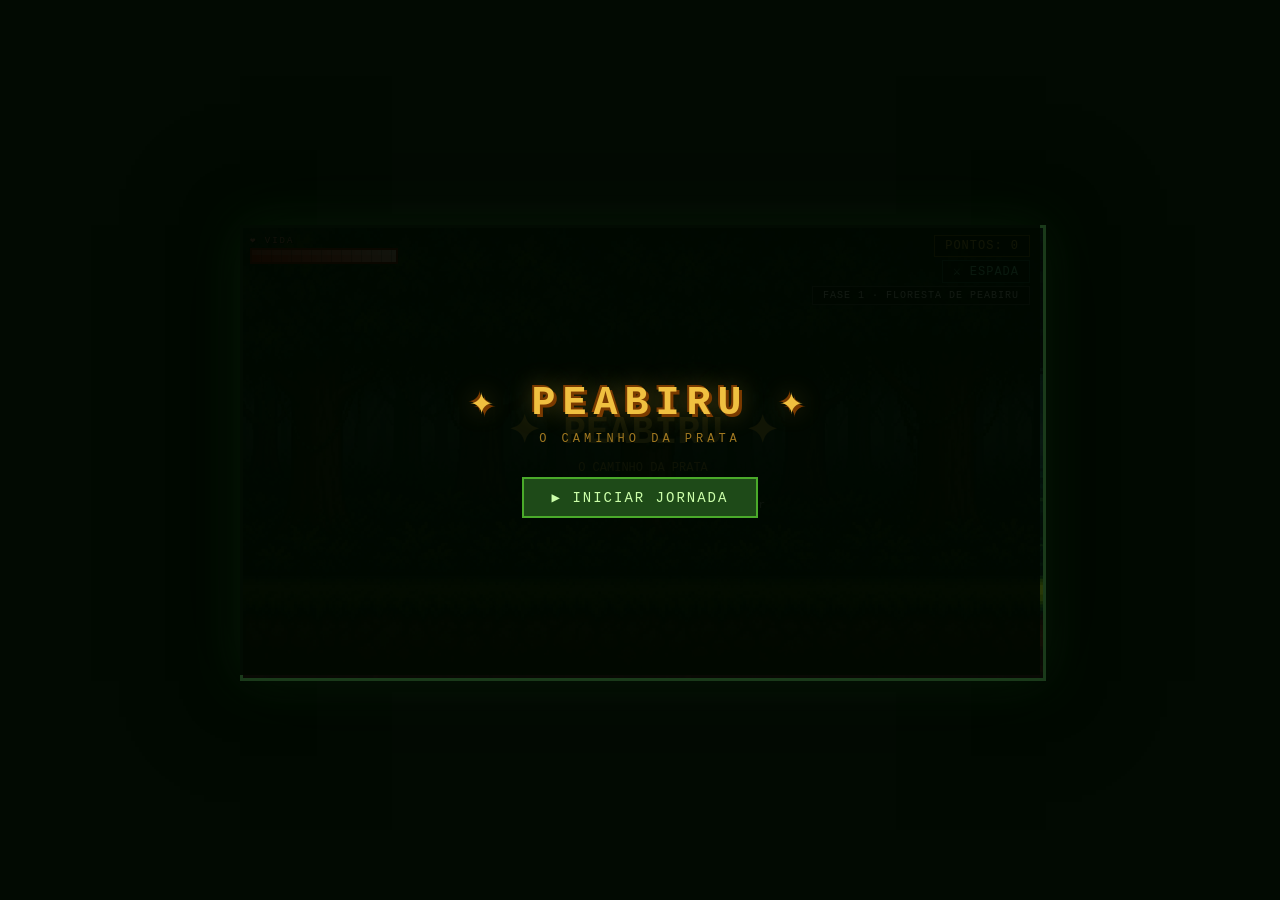
<file: index.html>
<!DOCTYPE html>
<html lang="pt-BR">
<head>
<meta charset="UTF-8">
<title>Peabiru — O Caminho da Prata</title>
<link rel="stylesheet" href="css/index.css">
</head>
<body>
<div id="wrap">
<canvas id="c" width="800" height="450"></canvas>


<div id="hud">
  <div id="hud-hp">
    <div id="hp-lbl">❤ VIDA</div>
    <div id="hp-bar-bg"><div id="hp-bar-fill"></div></div>
    <div id="hp-hearts"></div>
  </div>
  <div id="hud-right">
    <div class="hud-pill" id="score-el">PONTOS: 0</div>
    <div class="hud-pill" id="weapon-el">⚔ ESPADA</div>
    <div class="hud-pill" id="phase-el">FASE 1 · FLORESTA DE PEABIRU</div>
  </div>
</div>
<div id="msg"></div>


<div id="overlay">

  <div id="s-menu">
    <div class="pxl-title">✦ PEABIRU ✦</div>
    <div class="pxl-sub">O CAMINHO DA PRATA</div>
    <button class="pxl-btn " onclick="showTrailer()">▶ INICIAR JORNADA</button>
  </div>

  <div id="s-trailer" style="display:none">
    <div class="pxl-title" style="font-size:20px;margin-bottom:12px">✦ A LENDA DE PEABIRU ✦</div>
    <div class="trailer-txt" id="trailer-body"></div>
    <button class="pxl-btn" style="margin-top:16px" onclick="showTutorial()">CONTINUAR »</button>
  </div>

  <div id="s-tutorial" style="display:none">
    <div class="pxl-title" style="font-size:20px;margin-bottom:12px">✦ CONTROLES ✦</div>
    <div class="ctrl-row"><span class="ctrl-key">↑ / W / ESPAÇO</span><span class="ctrl-lbl">Pular</span></div>
    <div class="ctrl-row"><span class="ctrl-key">→ / D</span><span class="ctrl-lbl">Mover para frente</span></div>
    <div class="ctrl-row"><span class="ctrl-key">← / A</span><span class="ctrl-lbl">Mover para trás</span></div>
    <div class="ctrl-row"><span class="ctrl-key">F</span><span class="ctrl-lbl">Atacar com a arma atual</span></div>
    <div class="ctrl-row"><span class="ctrl-key">G</span><span class="ctrl-lbl">Interagir com indígenas</span></div>
    <div style="color:#88cc88;font-size:11px;margin:10px 0;line-height:1.9;text-align:center">
      🍊 Frutas = +100 pts  
      ⚔ Matar inimigo = +50 pts<br>
      ❤ A cada 1000 pts uma vida é restaurada <br>
      🐍 Pule sobre inimigos ou pressione F<br>
      🪵 Apenas troncos CAINDO causam dano — os do chão são decoração!<br>

      OBS: Os indígenas podem oferecer novas armas ou dar dano. Tudo é uma surpresa.
    </div>
    <button class="pxl-btn" onclick="startGame()">⚔ COMEÇAR FASE 1</button>
  </div>

  <div id="s-over" style="display:none">
    <div class="pxl-title" style="color:#ff5555">✦ GAME OVER ✦</div>
    <div style="color:#cc7777;font-size:13px;margin:12px 0">Pedro caiu no caminho de Peabiru...</div>
    <div id="go-score" style="color:#f0c040;font-size:16px;margin-bottom:16px"></div>
    <button class="pxl-btn" onclick="restartGame()">↺ TENTAR NOVAMENTE</button>
  </div>

<div id="s-win" style="display:none">
  <div class="pxl-title" style="color:#ffee44">
    ✦ FASE 1 CONCLUÍDA ✦
  </div>

  <div style="margin-top:25px">
    <button class="pxl-btn" onclick="restartGame()">
      ↺ JOGAR NOVAMENTE
    </button>

    <button class="pxl-btn" onclick="goToNextPhase()">
      ▶ IR PARA A PRÓXIMA FASE
    </button>
  </div>
</div>

</div>
</div>




<script src="js/index.js"></script>
</body>
</html>
</file>
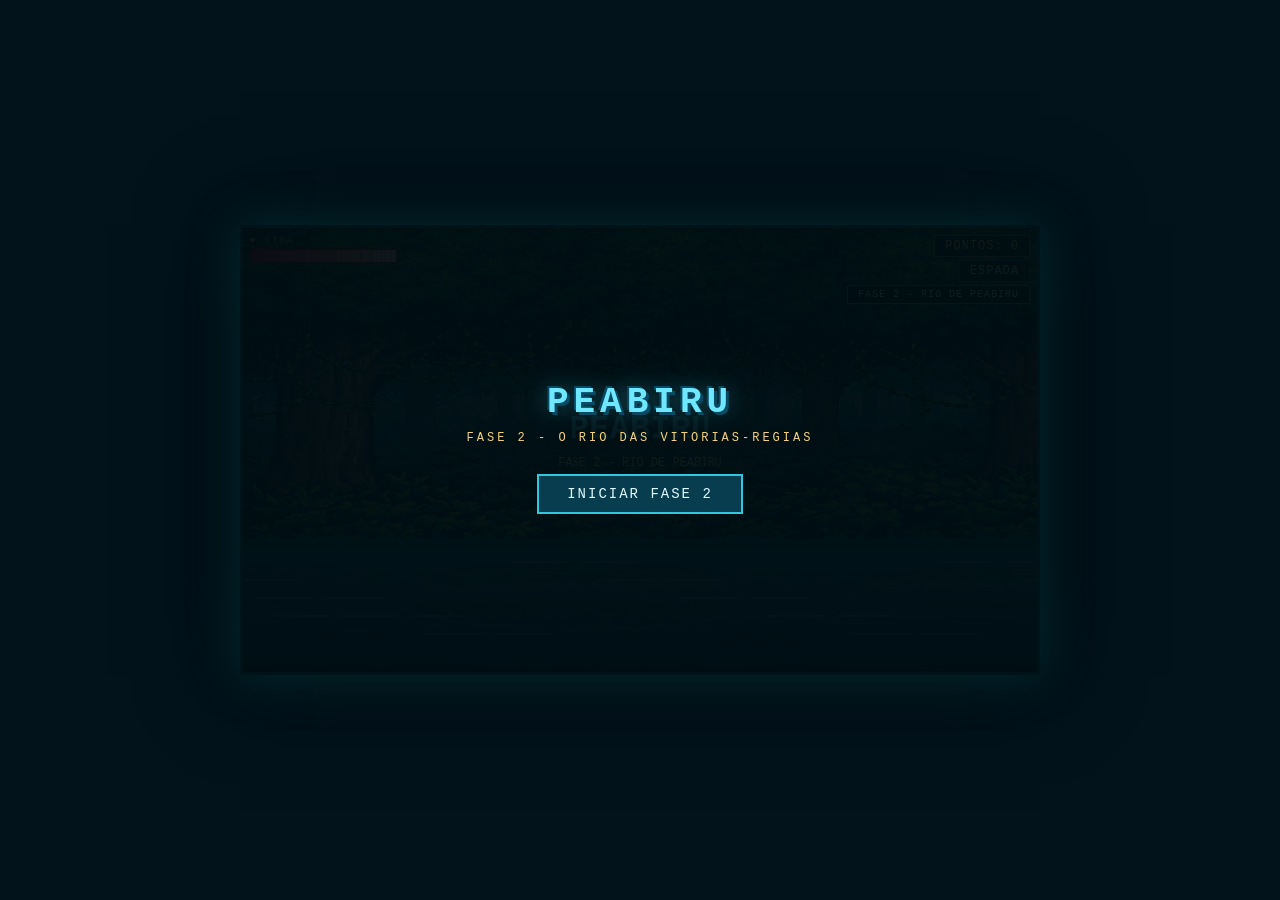
<file: fase2.html>
<!DOCTYPE html>
<html lang="pt-BR">
<head>
<meta charset="UTF-8">
<title>Peabiru - Fase 2: Rio das Vitorias-Regias</title>
<link rel="stylesheet" href="css/fase2.css">
</head>
<body>
<div id="wrap">
<canvas id="c" width="800" height="450"></canvas>

<div id="hud">
  <div id="hud-hp">
    <div id="hp-lbl">❤ VIDA</div>
    <div id="hp-bar-bg"><div id="hp-bar-fill"></div></div>
    <div id="hp-hearts"></div>
  </div>
  <div id="hud-right">
    <div class="hud-pill" id="score-el">PONTOS: 0</div>
    <div class="hud-pill" id="weapon-el">ESPADA</div>
    <div class="hud-pill" id="phase-el">FASE 2 - RIO DE PEABIRU</div>
  </div>
</div>
<div id="msg"></div>

<div id="overlay">
  <div id="s-menu">
    <div class="pxl-title">PEABIRU</div>
    <div class="pxl-sub">FASE 2 - O RIO DAS VITORIAS-REGIAS</div>
    <button class="pxl-btn" onclick="showRiverIntro()">INICIAR FASE 2</button>
  </div>

  <div id="s-intro" style="display:none">
    <div class="pxl-title" style="font-size:20px">O RIO NAO PERDOA</div>
    <div class="trailer-txt" id="intro-body"></div>
    <button class="pxl-btn" style="margin-top:16px" onclick="showTutorial()">CONTINUAR</button>
  </div>

  <div id="s-tutorial" style="display:none">
    <div class="pxl-title" style="font-size:20px">CONTROLES</div>
    <div class="ctrl-row"><span class="ctrl-key">↑ / W / ESPAÇO</span><span class="ctrl-lbl">Pular</span></div>
    <div class="ctrl-row"><span class="ctrl-key">→ / D</span><span class="ctrl-lbl">Mover para frente</span></div>
    <div class="ctrl-row"><span class="ctrl-key">← / A</span><span class="ctrl-lbl">Mover para trás</span></div>
    <div class="ctrl-row"><span class="ctrl-key">F</span><span class="ctrl-lbl">Atacar com a arma atual</span></div>
    <div class="ctrl-row"><span class="ctrl-key">G</span><span class="ctrl-lbl">Interagir com indígenas</span></div>
    <div style="color:#9fffe9;font-size:11px;line-height:1.8;margin:12px 0">
      Agua = morte imediata. Peixes podem ser derrotados com ataque ou pisao.<br>
      Passaros dao rasantes. Frutas valem +100 pontos. Inimigos valem +50.
    </div>
    <button class="pxl-btn" onclick="startGame()">COMECAR</button>
  </div>

  <div id="s-over" style="display:none">
    <div class="pxl-title" style="color:#ff6363">GAME OVER</div>
    <div style="color:#ffb0b0;font-size:13px;margin:12px 0">Pedro foi vencido pelo rio de Peabiru.</div>
    <div id="go-score" style="color:#ffd666;font-size:16px;margin-bottom:16px"></div>
    <button class="pxl-btn" onclick="restartGame()">TENTAR NOVAMENTE</button>
  </div>

  <div id="s-win" style="display:none">
    <div class="pxl-title" style="color:#ffee66">FASE 2 COMPLETA!</div>
    <div style="color:#b7ffbf;font-size:13px;line-height:2;margin:12px 0">
      Pedro atravessou o rio.<br>Agora o caminho aponta para a montanha.
    </div>
    <div id="win-score" style="color:#ffd666;font-size:16px;margin-bottom:16px"></div>
    <button class="pxl-btn" onclick="restartGame()">JOGAR NOVAMENTE</button>
    <button class="pxl-btn" onclick="goToFinalPhase()">IR PARA A FASE FINAL</button>
  </div>
</div>
</div>


<script src="js/fase2.js"></script>
</body>
</html>
</file>
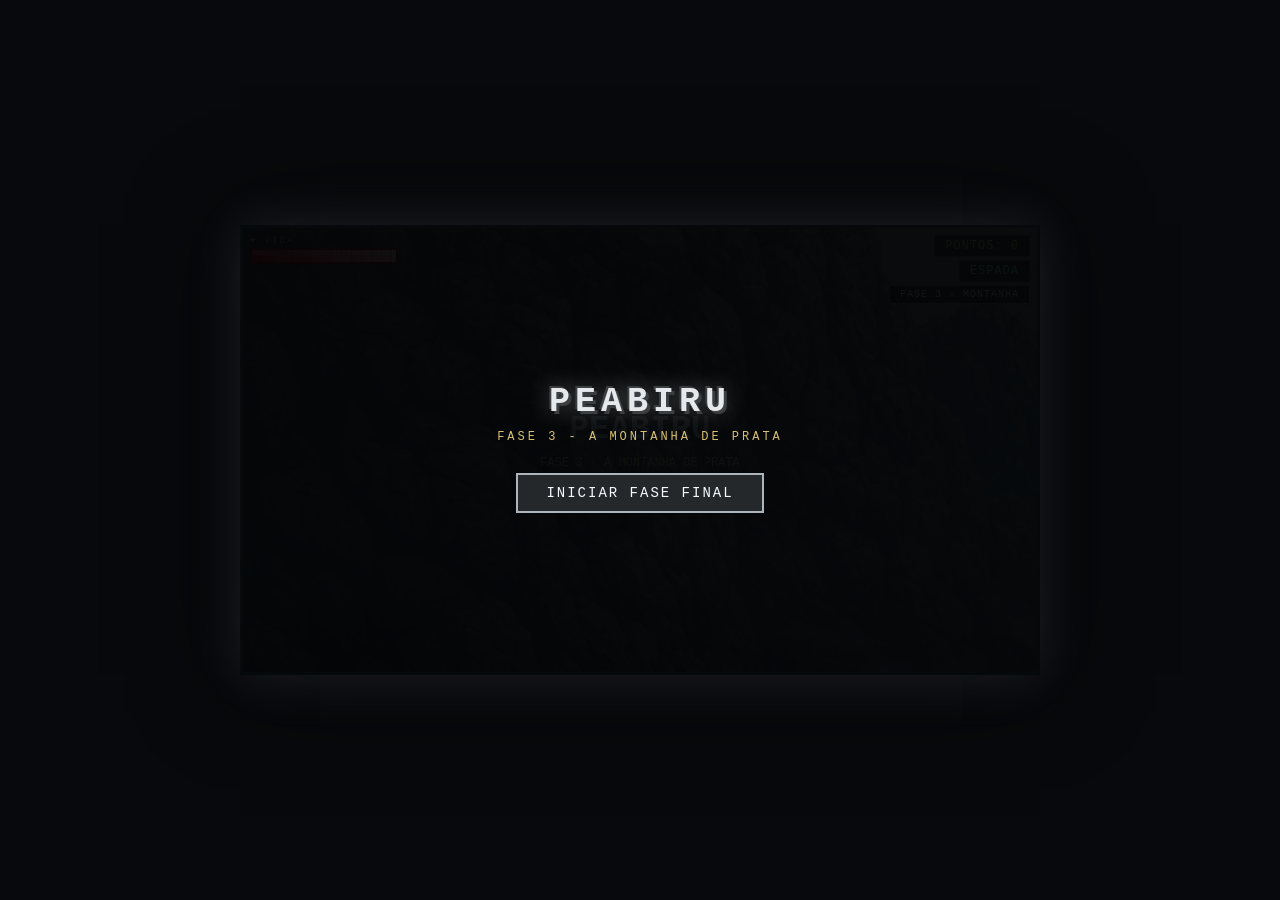
<file: fase3.html>
<!DOCTYPE html>
<html lang="pt-BR">
<head>
<meta charset="UTF-8">
<title>Peabiru - Fase 3: A Montanha de Prata</title>
<link rel="stylesheet" href="css/fase3.css">
</head>
<body>
<div id="wrap">
<canvas id="c" width="800" height="450"></canvas>
<div id="hud">
  <div id="hud-hp"><div id="hp-lbl">❤ VIDA</div><div id="hp-bar-bg"><div id="hp-bar-fill"></div></div><div id="hp-hearts"></div></div>
  <div id="hud-right"><div class="hud-pill" id="score-el">PONTOS: 0</div><div class="hud-pill" id="weapon-el">ESPADA</div><div class="hud-pill" id="phase-el">FASE 3 - MONTANHA</div></div>
  <div id="boss-hud"><div id="boss-name">GUARDIAO DA PRATA</div><div id="boss-bar"><div id="boss-fill"></div></div></div>
</div>
<div id="msg"></div>
<div id="overlay">
  <div id="s-menu">
    <div class="pxl-title">PEABIRU</div>
    <div class="pxl-sub">FASE 3 - A MONTANHA DE PRATA</div>
    <button class="pxl-btn" onclick="showIntro()">INICIAR FASE FINAL</button>
  </div>
  <div id="s-intro" style="display:none">
    <div class="pxl-title" style="font-size:20px">A ULTIMA SUBIDA</div>
    <div class="trailer-txt" id="intro-body"></div>
    <button class="pxl-btn" style="margin-top:16px" onclick="showTutorial()">CONTINUAR</button>
  </div>
  <div id="s-tutorial" style="display:none">
    <div class="pxl-title" style="font-size:20px">CONTROLES</div>
    <div class="ctrl-row"><span class="ctrl-key">↑ / W / ESPAÇO</span><span class="ctrl-lbl">Pular</span></div>
    <div class="ctrl-row"><span class="ctrl-key">→ / D</span><span class="ctrl-lbl">Mover para frente</span></div>
    <div class="ctrl-row"><span class="ctrl-key">← / A</span><span class="ctrl-lbl">Mover para trás</span></div>
    <div class="ctrl-row"><span class="ctrl-key">F</span><span class="ctrl-lbl">Atacar com a arma atual</span></div>
    <div class="ctrl-row"><span class="ctrl-key">G</span><span class="ctrl-lbl">Interagir com indígenas</span></div>
    <div style="color:#d8f0d0;font-size:11px;line-height:1.8;margin:12px 0">
      Plataformas rachadas caem apos 4 segundos. Cair da montanha reinicia a fase.<br>
      Desvie das pedras. No topo, derrote o guardiao: 20 golpes de 100 de dano.
    </div>
    <button class="pxl-btn" onclick="startGame()">COMECAR</button>
  </div>
  <div id="s-over" style="display:none">
    <div class="pxl-title" style="color:#ff6666">GAME OVER</div>
    <div style="color:#ffb0b0;font-size:13px;margin:12px 0">Pedro caiu antes de alcançar a prata.</div>
    <div id="go-score" style="color:#f0c040;font-size:16px;margin-bottom:16px"></div>
    <button class="pxl-btn" onclick="restartGame()">TENTAR NOVAMENTE</button>
  </div>
  <div id="s-win" style="display:none">
    <div class="pxl-title" style="color:#ffee66">JORNADA CONCLUIDA</div>
    <div class="trailer-txt" style="line-height:1.9;margin:12px 0">
Pedro chegou ao fim de Peabiru e encontrou a lendaria prata.
Seu nome atravessara o tempo como o explorador que sobreviveu ao caminho sagrado.
    </div>
    <div id="win-score" style="color:#f0c040;font-size:16px;margin-bottom:16px"></div>
    <button class="pxl-btn" onclick="restartGame()">JOGAR NOVAMENTE ÚLTIMA FASE</button>
        <button class="pxl-btn" onclick="goToBegin()">REINICIAR O JOGO</button>

  </div>
</div>
</div>

<script src="js/fase3.js"></script>
</body>
</html>
</file>
<file: css/index.css>
/* index: estilos de tela, HUD, menus e canvas do jogo. */
* { margin:0; padding:0; box-sizing:border-box; }
body {
  background:#020a02;
  display:flex; justify-content:center; align-items:center;
  height:100vh; overflow:hidden;
  font-family:'Courier New',monospace;
}
#wrap { position:relative; width:800px; height:450px; }
canvas {
  display:block;
  image-rendering:pixelated;
  image-rendering:crisp-edges;
  border:3px solid #1a3a1a;
  box-shadow:0 0 50px #0a2a0a88, 0 0 100px #00000099;
}


#overlay {
  position:absolute; inset:0;
  background:rgba(1,8,1,.93);
  display:flex; flex-direction:column; justify-content:center; align-items:center;
  z-index:200;
  text-align: center;
}
#overlay.hidden { display:none; }

.pxl-title {
  font-size:40px; font-weight:bold; letter-spacing:7px; color:#f0c040;
  text-shadow:3px 3px 0 #7a3a00,-2px -2px 0 #7a3a00,0 0 24px #f0c04066;
  margin-bottom:6px;
}
.pxl-sub { font-size:12px; color:#a07820; letter-spacing:4px; margin-bottom:26px;  text-align: center; }
.pxl-btn {
  background:#1e4a18; border:2px solid #4aaa2a; color:#ccffaa;
  font-family:'Courier New',monospace; font-size:14px; letter-spacing:2px;
  padding:10px 28px; cursor:pointer; margin:5px;
  transition:background .1s,transform .08s;
}
.pxl-btn:hover { background:#2a6a22; transform:scale(1.04); }
.trailer-txt {
  font-size:13px; color:#d8c070; line-height:2.1;
  max-width:580px; text-align:center; white-space:pre-line;
}
.ctrl-row { display:flex; align-items:center; gap:14px; margin:4px 0; }
.ctrl-key {
  background:#223388; border:2px solid #6677cc; color:#fff;
  font-size:12px; padding:3px 12px; min-width:170px; text-align:center; letter-spacing:1px;
}
.ctrl-lbl { color:#aaccff; font-size:12px; }


#hud {
  position:absolute; top:0; left:0; width:800px;
  pointer-events:none; z-index:100;
}


#hud-hp {
  position:absolute; top:10px; left:10px;
  display:flex; flex-direction:column; gap:2px;
}
#hp-lbl { color:#ff8080; font-size:9px; letter-spacing:2px; text-shadow:1px 1px 0 #000; }

#hp-bar-bg {
  width:148px; height:16px;
  background:#1a0000; border:2px solid #880000;
  position:relative; overflow:hidden;
}
#hp-bar-fill {
  height:100%; width:100%;
  background:linear-gradient(90deg,#cc0000 0%,#ff5555 60%,#ffaaaa 100%);
  transition:width .25s;
  position:relative;
}

#hp-bar-fill::after {
  content:''; position:absolute; top:0; left:0; right:0; height:5px;
  background:rgba(255,255,255,.18);
}

#hp-bar-bg::after {
  content:''; position:absolute; inset:0;
  background:repeating-linear-gradient(90deg,transparent,transparent 9px,rgba(0,0,0,.25) 9px,rgba(0,0,0,.25) 10px);
  pointer-events:none;
}
#hp-hearts { display:flex; gap:2px; margin-top:2px; }
.heart { font-size:15px; line-height:1; filter:drop-shadow(1px 1px 0 #000); }


#hud-right {
  position:absolute; top:10px; right:10px;
  display:flex; flex-direction:column; align-items:flex-end; gap:3px;
}
.hud-pill {
  font-size:12px; letter-spacing:1px;
  background:rgba(0,0,0,.72); padding:3px 10px;
}
#score-el  { color:#f0c040; border:1px solid #7a6010; }
#weapon-el { color:#88ffcc; border:1px solid #205040; }
#phase-el  { color:#ffffff; border:1px solid #444;    font-size:10px; }


#msg {
  position:absolute; top:60px; left:50%; transform:translateX(-50%);
  color:#ffe080; font-size:13px; background:rgba(0,0,0,.85);
  border:2px solid #c09020; padding:5px 18px; letter-spacing:1px;
  pointer-events:none; z-index:150; display:none; white-space:nowrap;
  text-shadow:1px 1px 0 #000;
}
</file>
<file: css/fase2.css>
/* fase2: estilos de tela, HUD, menus e canvas do jogo. */
*{margin:0;padding:0;box-sizing:border-box}
body{
  min-height:100vh;background:#02131c;display:flex;align-items:center;justify-content:center;
  overflow:hidden;font-family:"Courier New",monospace;color:#fff
}
#wrap{position:relative;width:800px;height:450px}
canvas{
  display:block;width:800px;height:450px;image-rendering:pixelated;image-rendering:crisp-edges;
  border:3px solid #0e5a68;box-shadow:0 0 48px #0099aa44,0 0 90px #000
}
#hud{position:absolute;inset:0;pointer-events:none;z-index:10}
#hud-hp{position:absolute;top:10px;left:10px;display:flex;flex-direction:column;gap:2px}
#hp-lbl{font-size:9px;color:#ff8080;letter-spacing:2px;text-shadow:1px 1px 0 #000}
#hp-bar-bg{width:148px;height:16px;background:#1a0000;border:2px solid #880000;position:relative;overflow:hidden}
#hp-bar-fill{height:100%;width:100%;background:linear-gradient(90deg,#cc0000,#ff5555 65%,#ffaaaa);transition:width .2s}
#hp-bar-bg:after{content:"";position:absolute;inset:0;background:repeating-linear-gradient(90deg,transparent,transparent 9px,rgba(0,0,0,.28) 9px,rgba(0,0,0,.28) 10px)}
#hp-hearts{display:flex;gap:2px;margin-top:2px}
.heart{font-size:15px;line-height:1;filter:drop-shadow(1px 1px 0 #000)}
#hud-right{position:absolute;top:10px;right:10px;display:flex;flex-direction:column;align-items:flex-end;gap:3px}
.hud-pill{background:rgba(0,0,0,.75);padding:3px 10px;font-size:12px;letter-spacing:1px}
#score-el{color:#ffd666;border:1px solid #806018}
#weapon-el{color:#88ffdd;border:1px solid #1f685a}
#phase-el{color:#fff;border:1px solid #56838a;font-size:10px}
#msg{
  position:absolute;top:62px;left:50%;transform:translateX(-50%);z-index:30;display:none;
  background:rgba(0,0,0,.86);border:2px solid #37c7d7;color:#fff1a0;padding:5px 18px;
  font-size:13px;letter-spacing:1px;white-space:nowrap;text-shadow:1px 1px 0 #000
}
#overlay{
  position:absolute;inset:0;background:rgba(1,14,20,.94);z-index:40;display:flex;
  flex-direction:column;align-items:center;justify-content:center;text-align:center
}
#overlay.hidden{display:none}
.pxl-title{
  font-size:36px;font-weight:bold;letter-spacing:5px;color:#6ee7ff;
  text-shadow:3px 3px 0 #064a63,-2px -2px 0 #064a63,0 0 24px #50e6ff66;margin-bottom:8px
}
.pxl-sub{font-size:12px;color:#f3d37a;letter-spacing:3px;margin-bottom:24px}
.pxl-btn{
  background:#083d4f;border:2px solid #32c6df;color:#dffbff;font-family:"Courier New",monospace;
  font-size:14px;letter-spacing:2px;padding:10px 28px;cursor:pointer;margin:5px
}
.pxl-btn:hover{background:#0d5d73;transform:scale(1.04)}
.trailer-txt{max-width:610px;color:#d7f7ff;font-size:13px;line-height:2;white-space:pre-line}
.ctrl-row{display:flex;align-items:center;gap:14px;margin:4px 0}
.ctrl-key{background:#123f88;border:2px solid #63a8ff;color:#fff;font-size:12px;padding:3px 12px;min-width:170px;text-align:center}
.ctrl-lbl{font-size:12px;color:#bfefff}
</file>
<file: css/fase3.css>
/* fase3: estilos de tela, HUD, menus e canvas do jogo. */
*{margin:0;padding:0;box-sizing:border-box}
body{min-height:100vh;background:#07090c;display:flex;align-items:center;justify-content:center;overflow:hidden;font-family:"Courier New",monospace;color:#fff}
#wrap{position:relative;width:800px;height:450px}
canvas{display:block;width:800px;height:450px;image-rendering:pixelated;image-rendering:crisp-edges;border:3px solid #4b4f53;box-shadow:0 0 52px #d8e7ff22,0 0 95px #000}
#hud{position:absolute;inset:0;pointer-events:none;z-index:10}
#hud-hp{position:absolute;top:10px;left:10px;display:flex;flex-direction:column;gap:2px}
#hp-lbl{color:#ff8080;font-size:9px;letter-spacing:2px;text-shadow:1px 1px 0 #000}
#hp-bar-bg{width:148px;height:16px;background:#1a0000;border:2px solid #880000;position:relative;overflow:hidden}
#hp-bar-fill{height:100%;width:100%;background:linear-gradient(90deg,#cc0000 0%,#ff5555 60%,#ffaaaa 100%);transition:width .25s;position:relative}
#hp-bar-fill:after{content:"";position:absolute;top:0;left:0;right:0;height:5px;background:rgba(255,255,255,.18)}
#hp-bar-bg:after{content:"";position:absolute;inset:0;background:repeating-linear-gradient(90deg,transparent,transparent 9px,rgba(0,0,0,.25) 9px,rgba(0,0,0,.25) 10px)}
#hp-hearts{display:flex;gap:2px;margin-top:2px}.heart{font-size:15px;line-height:1;filter:drop-shadow(1px 1px 0 #000)}
#hud-right{position:absolute;top:10px;right:10px;display:flex;flex-direction:column;align-items:flex-end;gap:3px}
.hud-pill{font-size:12px;letter-spacing:1px;background:rgba(0,0,0,.72);padding:3px 10px}
#score-el{color:#f0c040;border:1px solid #7a6010}#weapon-el{color:#88ffcc;border:1px solid #205040}#phase-el{color:#fff;border:1px solid #777;font-size:10px}
#boss-hud{position:absolute;left:50%;bottom:28px;transform:translateX(-50%);width:360px;display:none;text-align:center}
#boss-name{font-size:10px;color:#ffca6a;letter-spacing:2px;text-shadow:1px 1px 0 #000;margin-bottom:3px}
#boss-bar{height:14px;background:#170000;border:2px solid #aa3400;overflow:hidden}#boss-fill{height:100%;width:100%;background:linear-gradient(90deg,#ff3a16,#ff8a22,#ffe066)}
#msg{position:absolute;top:62px;left:50%;transform:translateX(-50%);display:none;z-index:30;background:rgba(0,0,0,.86);border:2px solid #b7c4cc;color:#fff1a0;padding:5px 18px;font-size:13px;letter-spacing:1px;white-space:nowrap;text-shadow:1px 1px 0 #000}
#overlay{position:absolute;inset:0;background:rgba(3,5,7,.94);z-index:40;display:flex;flex-direction:column;align-items:center;justify-content:center;text-align:center}
#overlay.hidden{display:none}.pxl-title{font-size:35px;font-weight:bold;letter-spacing:5px;color:#e6e9ec;text-shadow:3px 3px 0 #3b3f42,-2px -2px 0 #3b3f42,0 0 24px #fff6;margin-bottom:8px}
.pxl-sub{font-size:12px;color:#d8c070;letter-spacing:3px;margin-bottom:24px}.pxl-btn{background:#24282b;border:2px solid #adb6bd;color:#f4fbff;font-family:"Courier New",monospace;font-size:14px;letter-spacing:2px;padding:10px 28px;cursor:pointer;margin:5px}
.pxl-btn:hover{background:#3c444a;transform:scale(1.04)}.trailer-txt{max-width:625px;color:#d8eef7;font-size:13px;line-height:2;white-space:pre-line}.ctrl-row{display:flex;align-items:center;gap:14px;margin:4px 0}.ctrl-key{background:#27314a;border:2px solid #8ba0d0;color:#fff;font-size:12px;padding:3px 12px;min-width:180px;text-align:center}.ctrl-lbl{font-size:12px;color:#d7e6ff}
</file>
